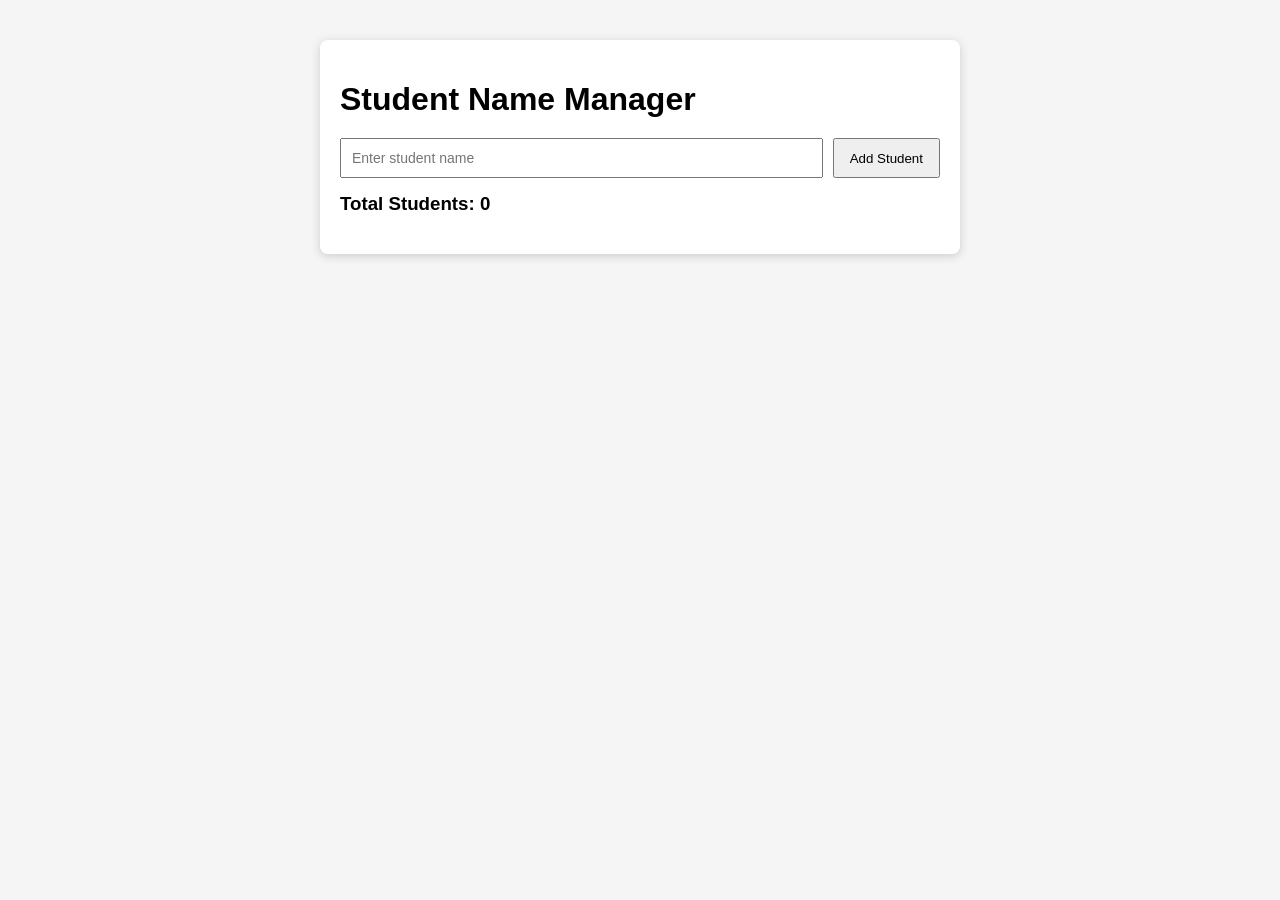
<file: Student Name Manager/index.html>
<!DOCTYPE html>
<html lang="en">
<head>
    <meta charset="UTF-8">
    <meta name="viewport" content="width=device-width, initial-scale=1.0">
    <title>Student Name Manager</title>
    <link rel="stylesheet" href="style.css">
</head>
<body>

    <div class="container">

        <h1>Student Name Manager</h1>

        <div class="input-section">
            <input
                type="text"
                id="studentName"
                placeholder="Enter student name"
            >

            <button onclick="addStudent()">Add Student</button>
        </div>

        <h3>Total Students: <span id="totalStudents">0</span></h3>

        <ol id="studentList"></ol>

    </div>

    <script src="script.js"></script>

</body>
</html>
</file>
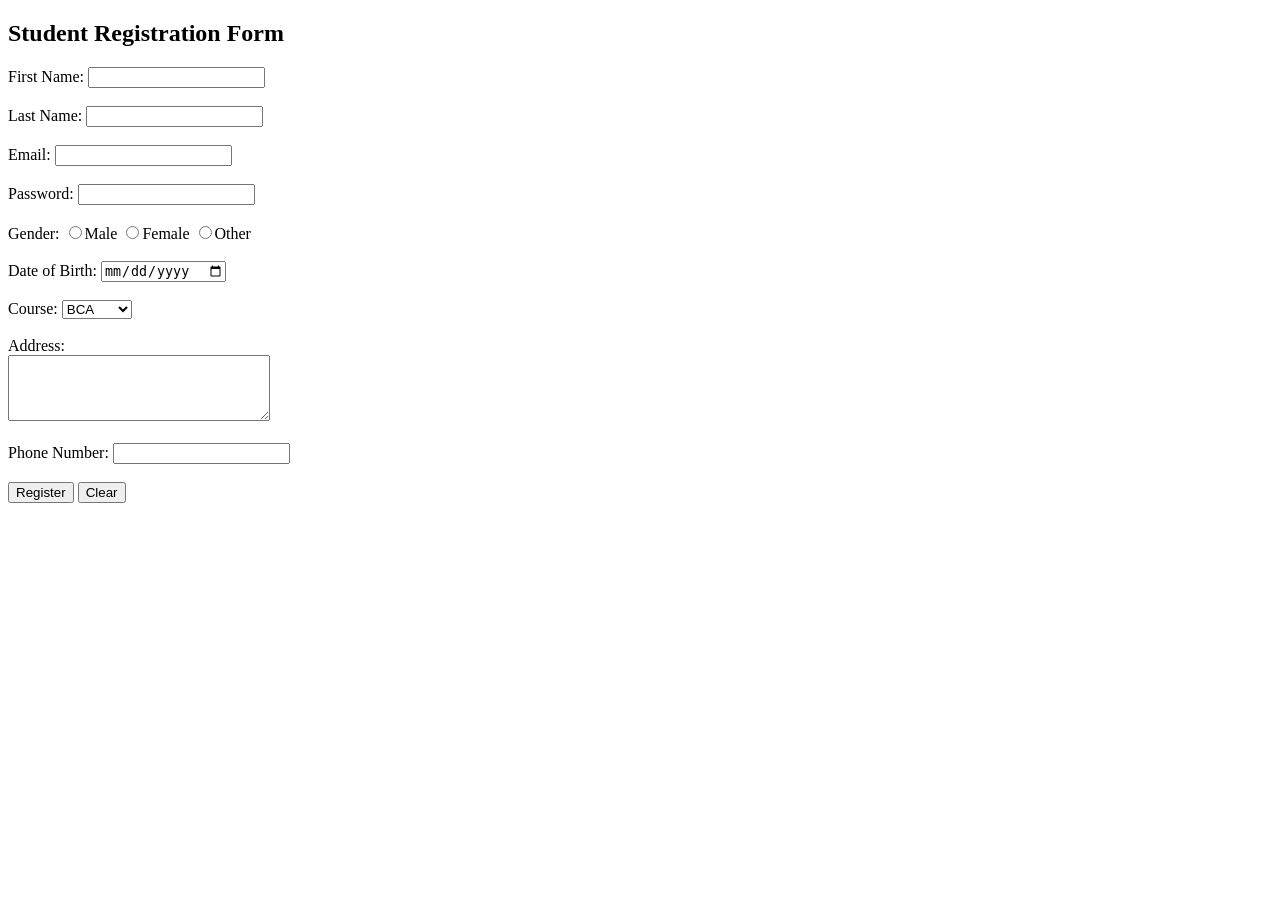
<file: Registration.html>
<!DOCTYPE html>
<html>
<head>
    <title>Student Registration Form</title>
</head>

<body>
    <h2>Student Registration Form</h2>

    <form action="#" method="post">

        <label>First Name:</label>
        <input type="text" name="firstname" required><br><br>

        <label>Last Name:</label>
        <input type="text" name="lastname" required><br><br>

        <label>Email:</label>
        <input type="email" name="email" required><br><br>

        <label>Password:</label>
        <input type="password" name="password" required><br><br>

        <label>Gender:</label>
        <input type="radio" name="gender" value="Male">Male
        <input type="radio" name="gender" value="Female">Female
        <input type="radio" name="gender" value="Other">Other
        <br><br>

        <label>Date of Birth:</label>
        <input type="date" name="dob"><br><br>

        <label>Course:</label>
        <select name="course">
            <option>BCA</option>
            <option>BSC</option>
            <option>BCOM</option>
            <option>BTECH</option>
            <option>MTECH</option>
        </select>
        <br><br>

        <label>Address:</label><br>
        <textarea name="address" rows="4" cols="30"></textarea>
        <br><br>

        <label>Phone Number:</label>
        <input type="tel" name="phone"><br><br>

        <input type="submit" value="Register">
        <input type="reset" value="Clear">

    </form>
</body>
</html>
</file>
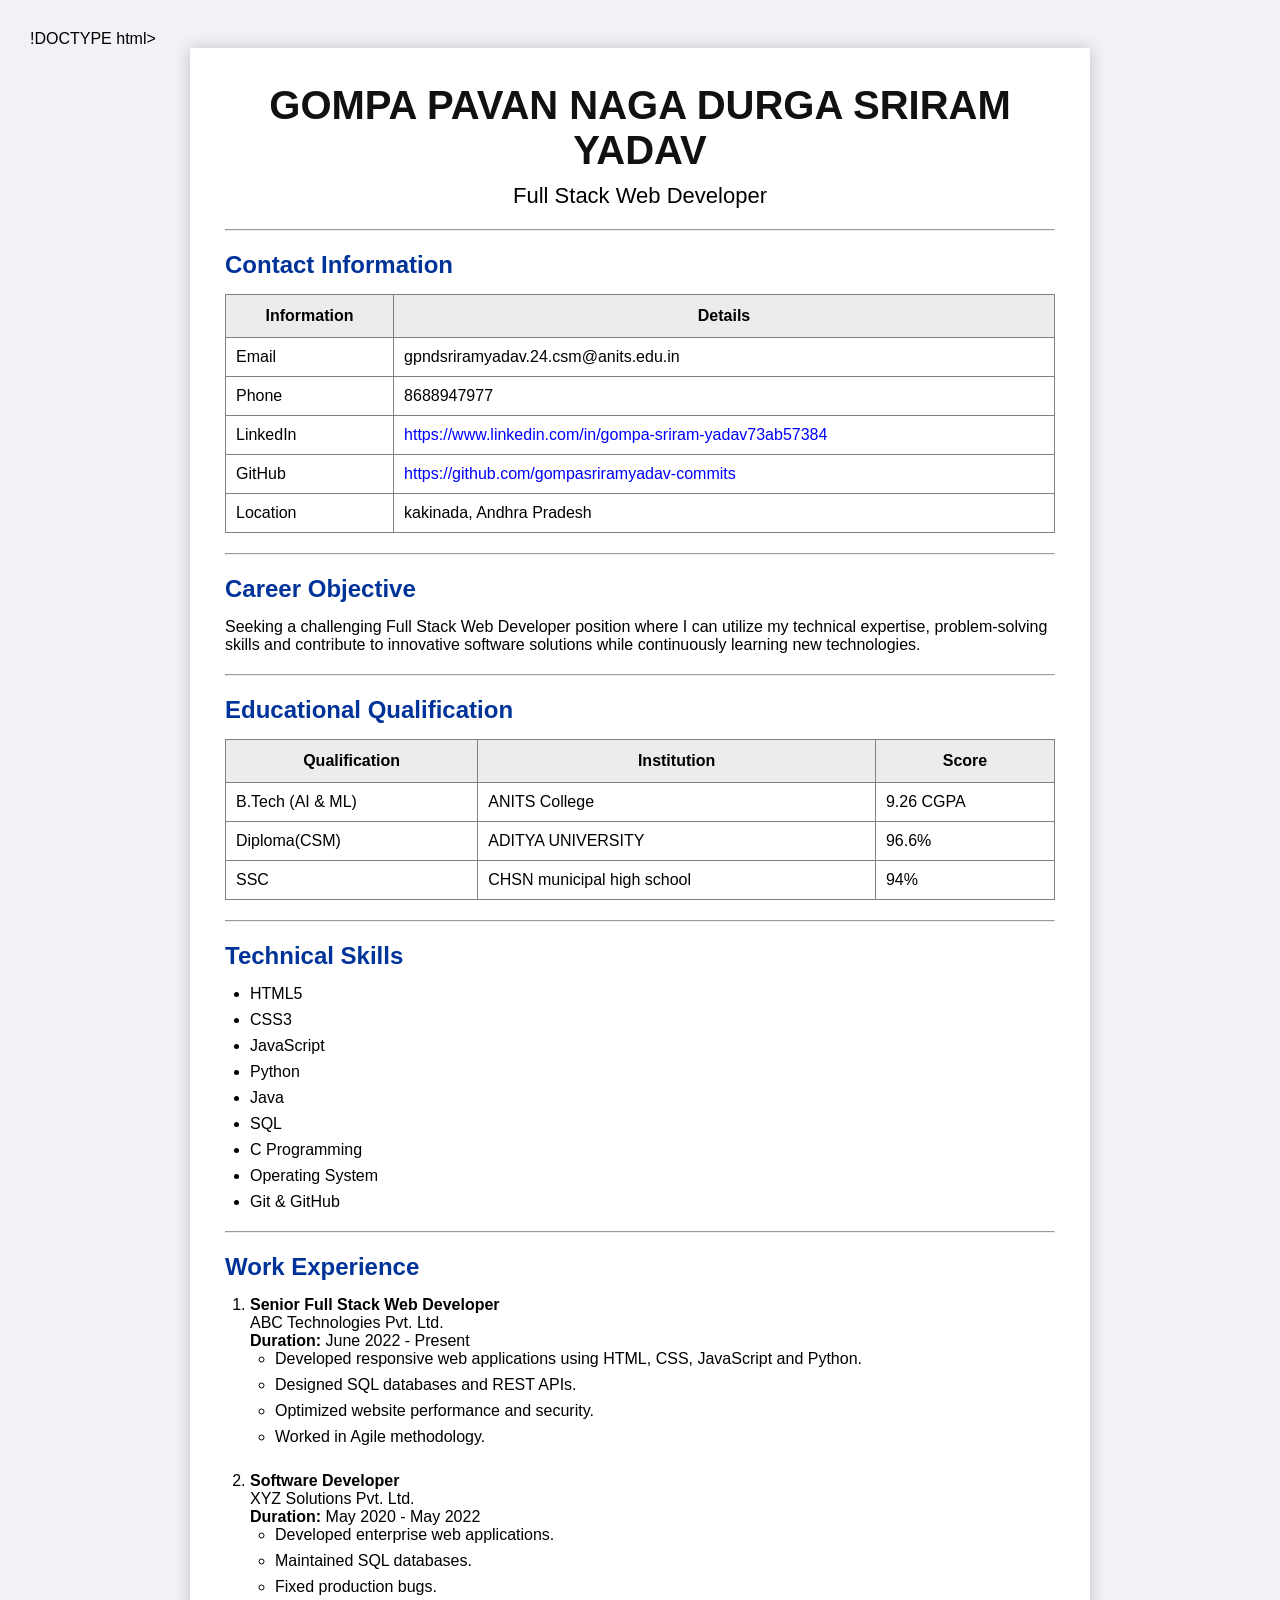
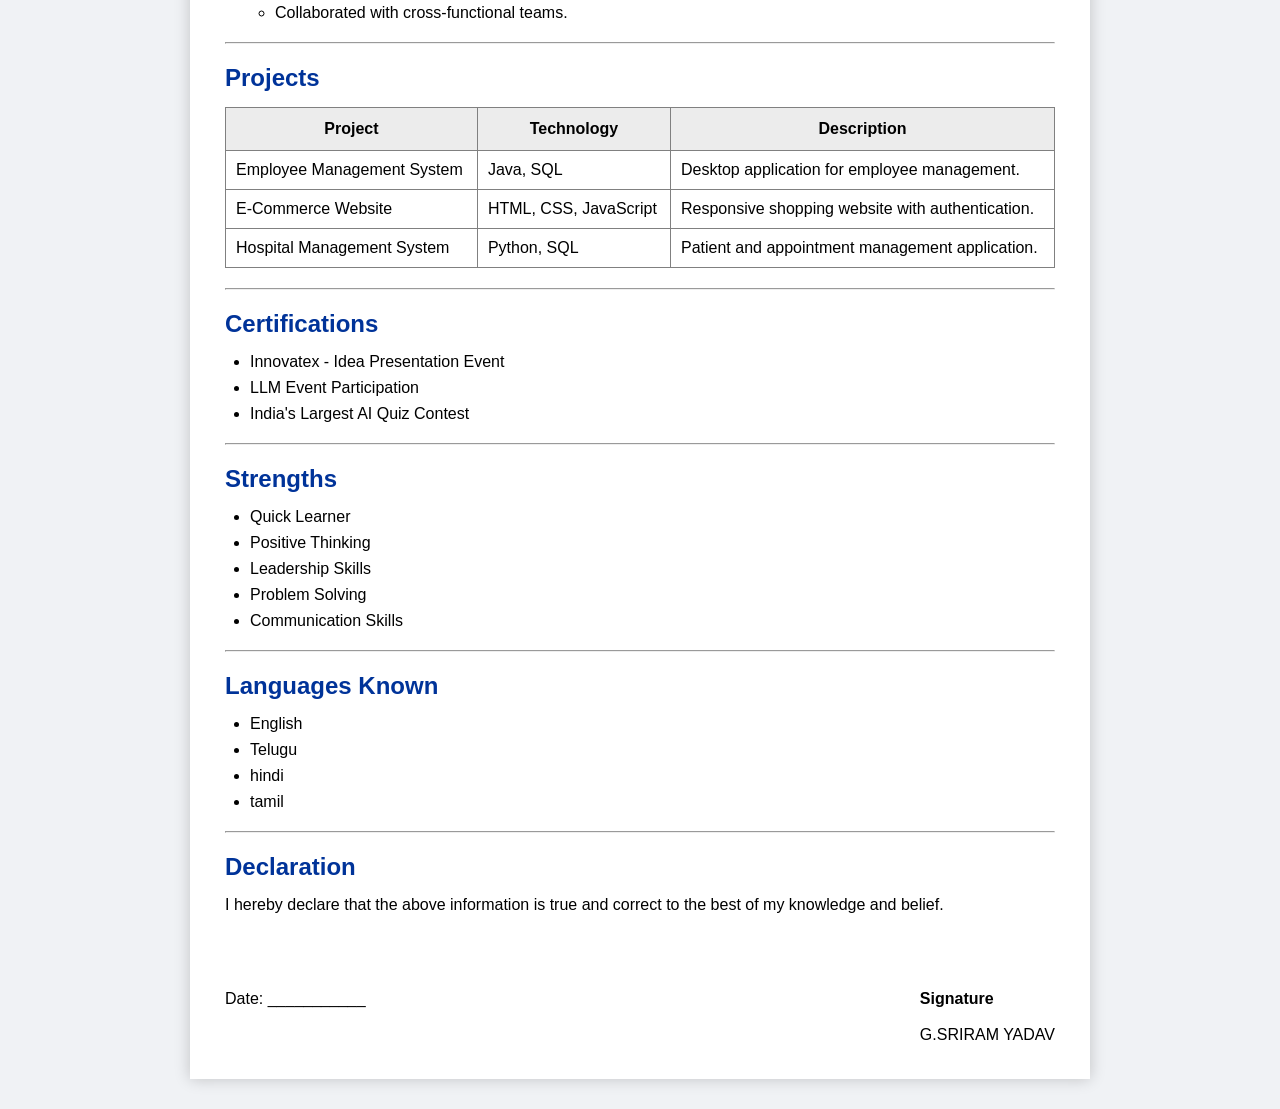
<file: resume.html>
!DOCTYPE html>
<html lang="en">
<head>
<meta charset="UTF-8">
<meta name="viewport" content="width=device-width, initial-scale=1.0">
<title>Resume - GOMPA PAVAN NAGA DURGA SRIRAM YADAV</title>
<link rel="stylesheet" href="style 1.css">
</head>

<body>

<div class="container">

<h1>GOMPA PAVAN NAGA DURGA SRIRAM YADAV</h1>

<p class="subtitle">
Full Stack Web Developer
</p>

<hr>

<h2>Contact Information</h2>

<table>

<tr>
<th>Information</th>
<th>Details</th>
</tr>

<tr>
<td>Email</td>
<td>gpndsriramyadav.24.csm@anits.edu.in</td>
</tr>

<tr>
<td>Phone</td>
<td>8688947977</td>
</tr>

<tr>
<td>LinkedIn</td>
<td>
<a href="https://www.linkedin.com/in/gompa-sriram-yadav&quot; target="_blank">
https://www.linkedin.com/in/gompa-sriram-yadav73ab57384
</a>
</td>
</tr>

<tr>
<td>GitHub</td>
<td>
<a href="https://github.com/gompasriramyadav-commits&quot; target="_blank">
https://github.com/gompasriramyadav-commits
</a>
</td>
</tr>

<tr>
<td>Location</td>
<td>kakinada, Andhra Pradesh</td>
</tr>

</table>

<hr>

<h2>Career Objective</h2>

<p>
Seeking a challenging Full Stack Web Developer position where I can utilize my
technical expertise, problem-solving skills and contribute to innovative software
solutions while continuously learning new technologies.
</p>

<hr>

<h2>Educational Qualification</h2>

<table>

<tr>
<th>Qualification</th>
<th>Institution</th>
<th>Score</th>
</tr>

<tr>
<td>B.Tech (AI & ML)</td>
<td>ANITS College</td>
<td>9.26 CGPA</td>
</tr>

<tr>
<td>Diploma(CSM)</td>
<td>ADITYA UNIVERSITY</td>
<td>96.6%</td>
</tr>

<tr>
<td>SSC</td>
<td>CHSN municipal high school</td>
<td>94%</td>
</tr>

</table>

<hr>

<h2>Technical Skills</h2>

<ul>
<li>HTML5</li>
<li>CSS3</li>
<li>JavaScript</li>
<li>Python</li>
<li>Java</li>
<li>SQL</li>
<li>C Programming</li>
<li>Operating System</li>
<li>Git & GitHub</li>
</ul>

<hr>

<h2>Work Experience</h2>

<ol>

<li>

<b>Senior Full Stack Web Developer</b><br>
ABC Technologies Pvt. Ltd.<br>
<b>Duration:</b> June 2022 - Present

<ul>
<li>Developed responsive web applications using HTML, CSS, JavaScript and Python.</li>
<li>Designed SQL databases and REST APIs.</li>
<li>Optimized website performance and security.</li>
<li>Worked in Agile methodology.</li>

</ul>

</li>

<br>

<li>

<b>Software Developer</b><br>
XYZ Solutions Pvt. Ltd.<br>
<b>Duration:</b> May 2020 - May 2022

<ul>

<li>Developed enterprise web applications.</li>
<li>Maintained SQL databases.</li>
<li>Fixed production bugs.</li>
<li>Collaborated with cross-functional teams.</li>

</ul>

</li>

</ol>

<hr>

<h2>Projects</h2>

<table>

<tr>

<th>Project</th>
<th>Technology</th>
<th>Description</th>

</tr>

<tr>

<td>Employee Management System</td>
<td>Java, SQL</td>
<td>Desktop application for employee management.</td>

</tr>

<tr>

<td>E-Commerce Website</td>
<td>HTML, CSS, JavaScript</td>
<td>Responsive shopping website with authentication.</td>

</tr>

<tr>

<td>Hospital Management System</td>
<td>Python, SQL</td>
<td>Patient and appointment management application.</td>

</tr>

</table>

<hr>

<h2>Certifications</h2>

<ul>

<li>Innovatex - Idea Presentation Event</li>
<li>LLM Event Participation</li>
<li>India's Largest AI Quiz Contest</li>

</ul>

<hr>

<h2>Strengths</h2>

<ul>

<li>Quick Learner</li>
<li>Positive Thinking</li>
<li>Leadership Skills</li>
<li>Problem Solving</li>
<li>Communication Skills</li>

</ul>

<hr>

<h2>Languages Known</h2>

<ul>

<li>English</li>
<li>Telugu</li>
<li>hindi</li>
<li>tamil</li>

</ul>

<hr>

<h2>Declaration</h2>

<p>

I hereby declare that the above information is true and correct to the best of my knowledge and belief.

</p>

<br><br>

<div class="footer">

<div>
Date: ___________
</div>

<div>
<b>Signature</b>
<br><br>
G.SRIRAM YADAV
</div>

</div>

</div>

</body>
</html>
</file>
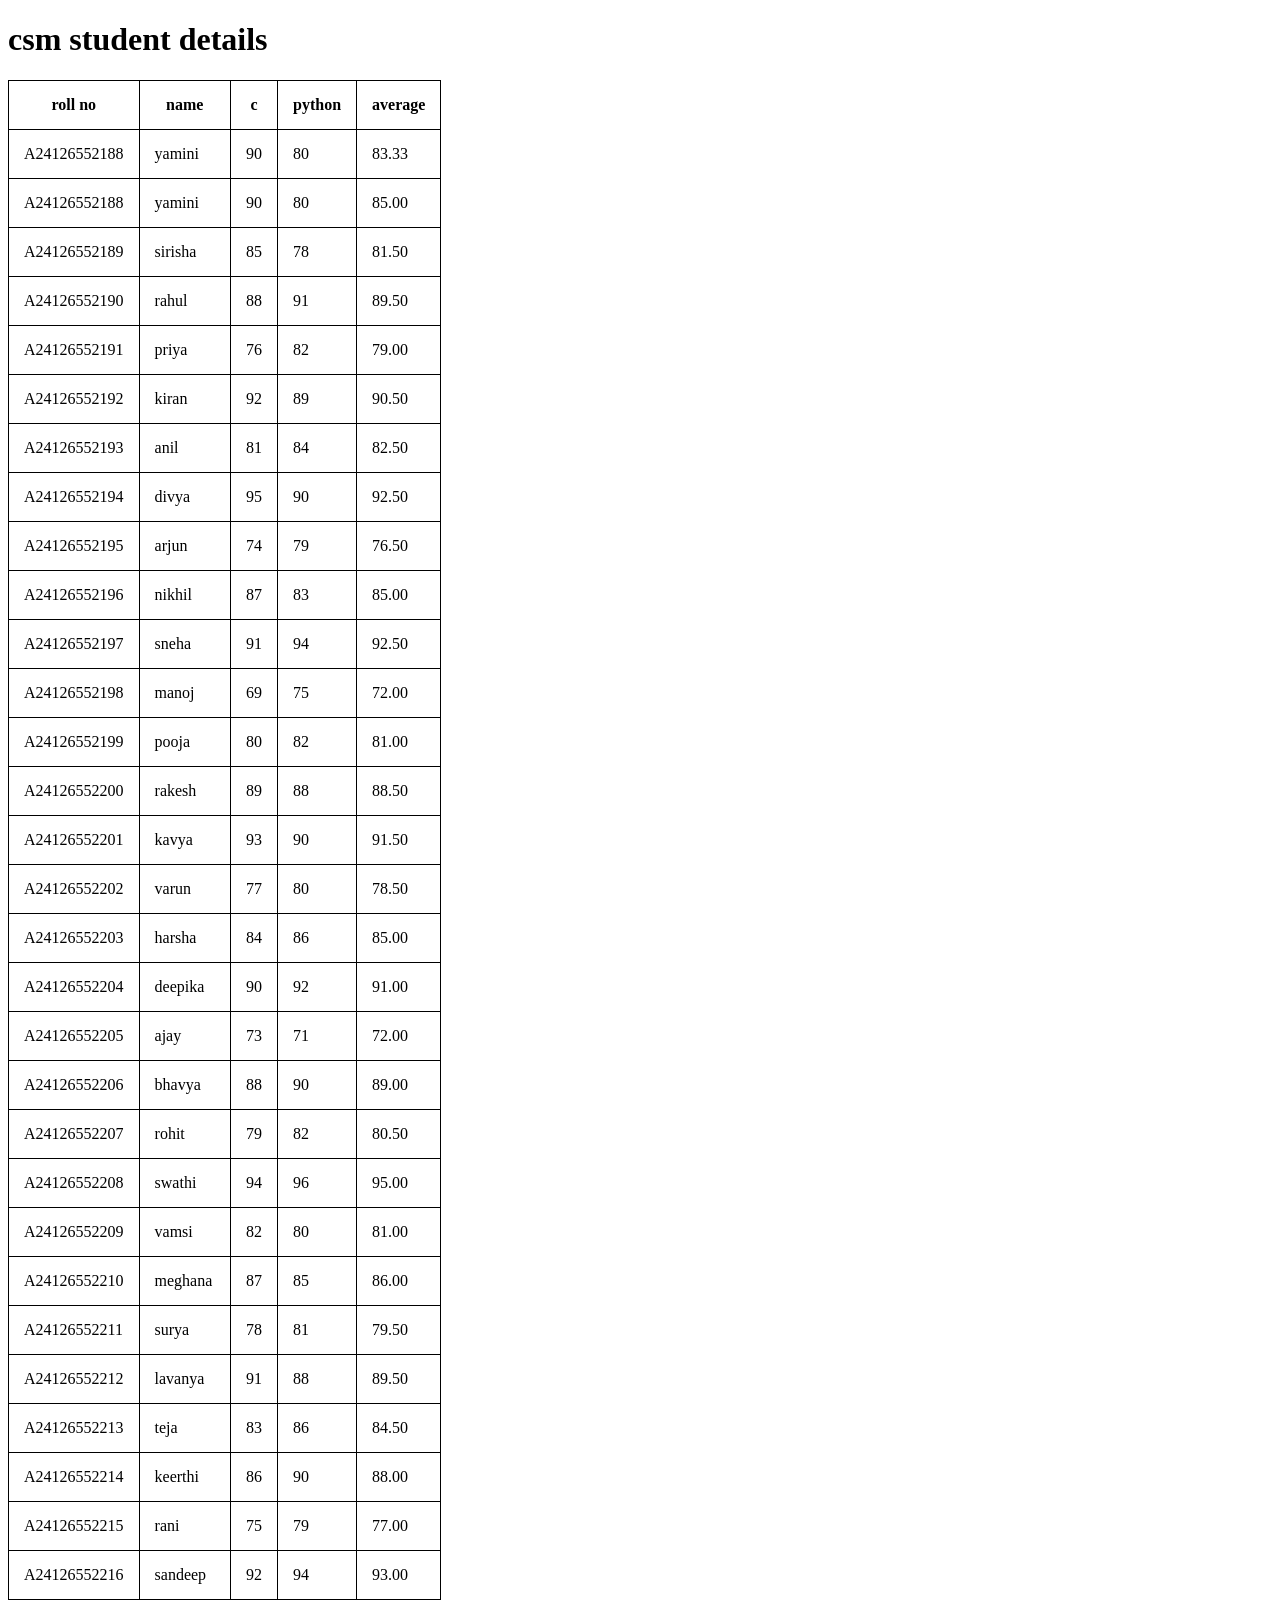
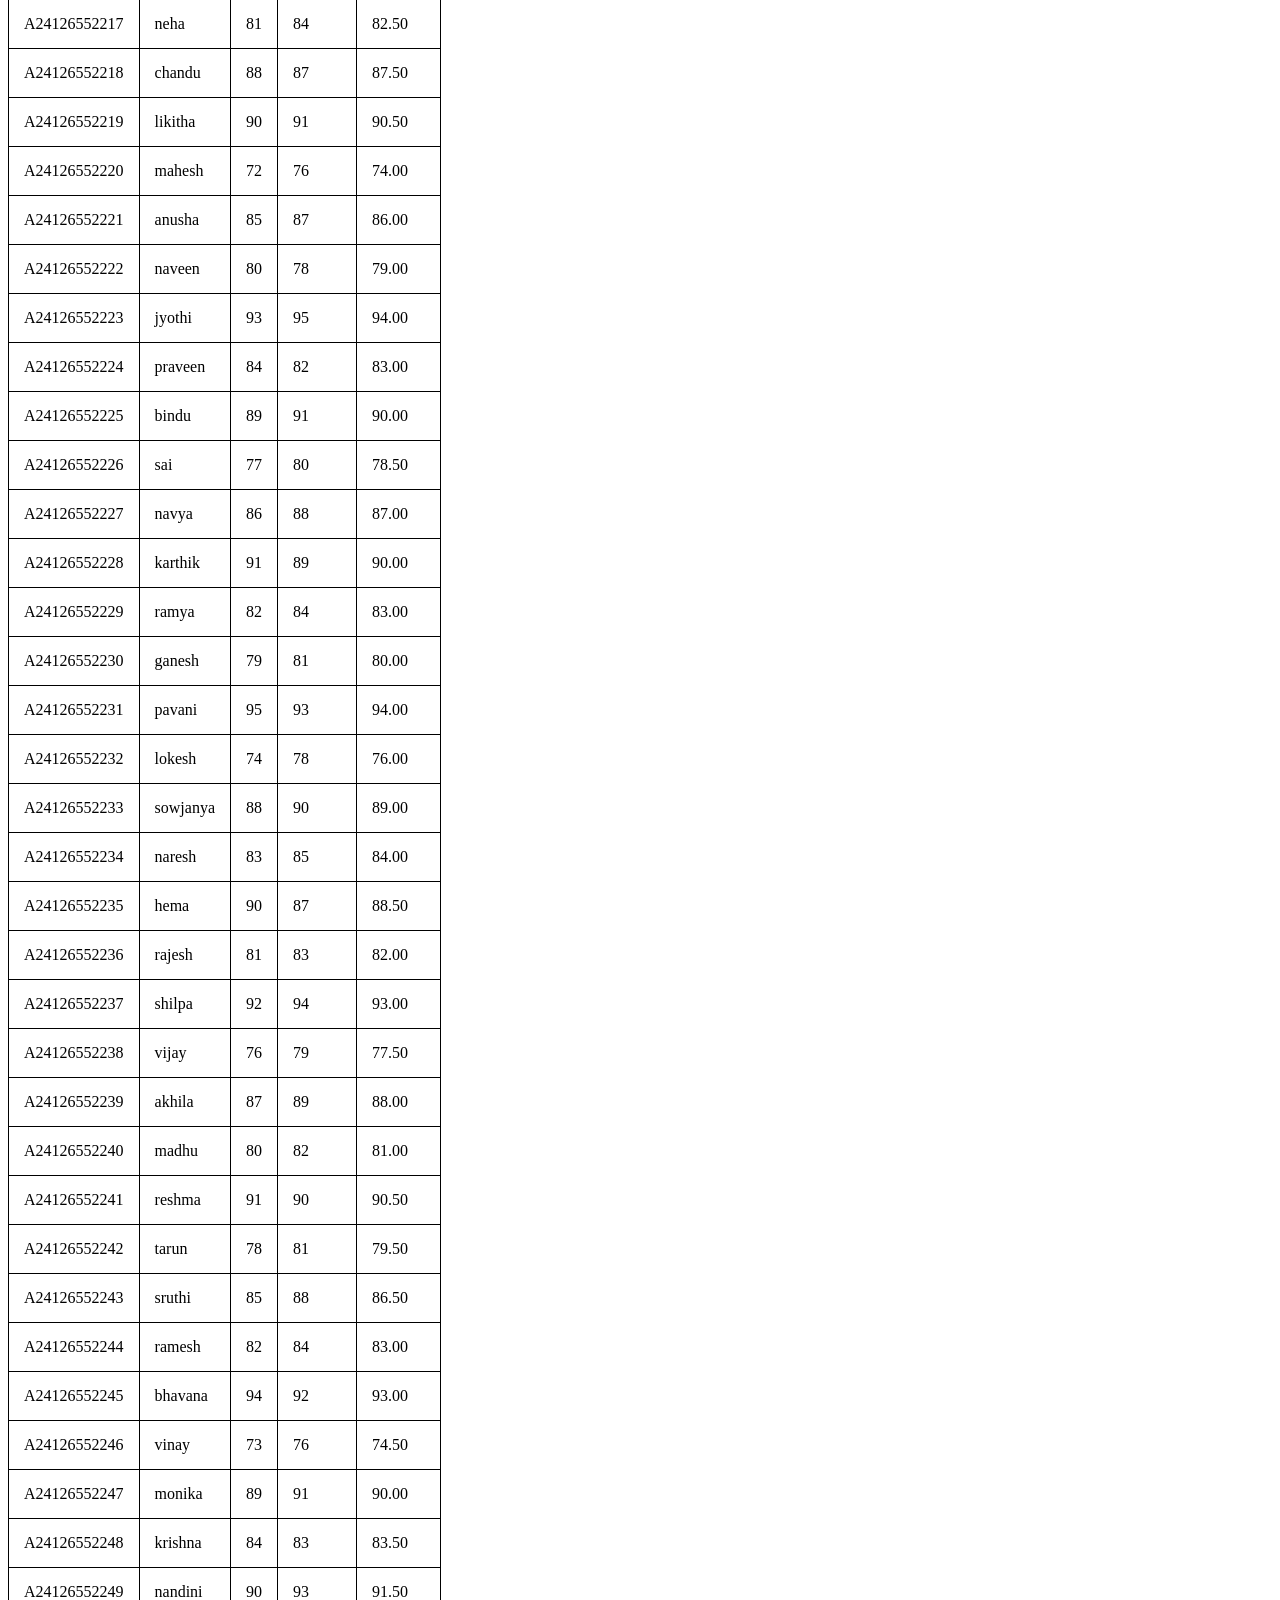
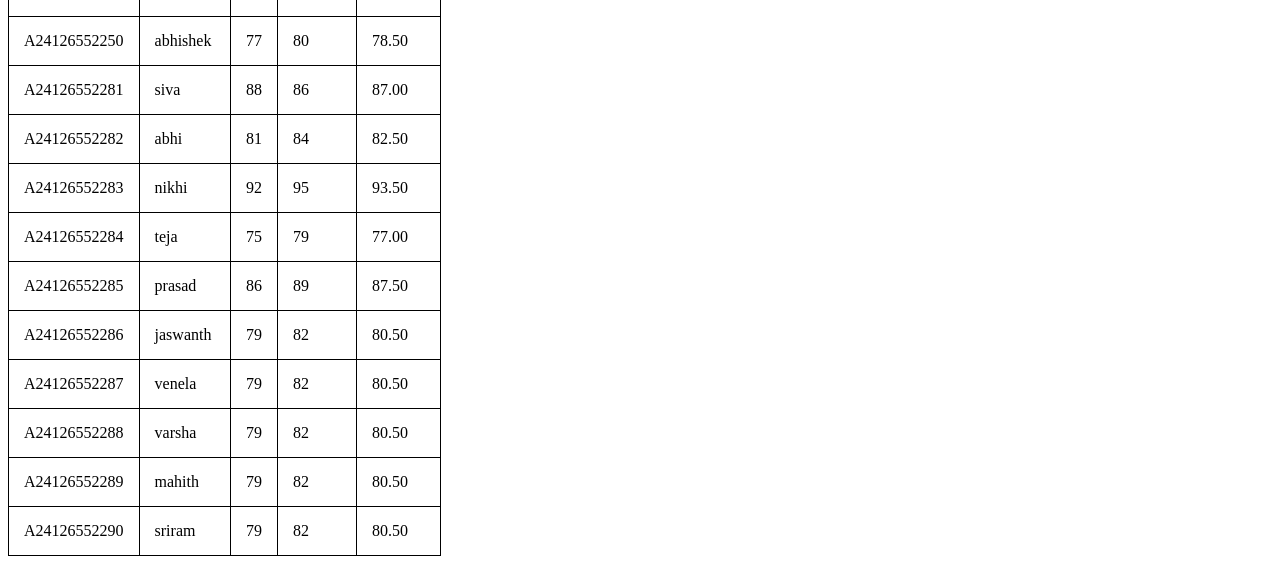
<file: student.html>
<!DOCTYPE html>
<html>
    <head>
        <title>student details</title>
    </head>
    <body>
        <h1>csm student details</h1>
        <style>
    table
    {
        border-collapse: collapse;
}
th,td {
    border:1px solid black;
    padding:15px;

}            
        </style>
    </body>  
       
    </head>
    <table>
        <tr>
            <th>roll no</th>
            <th>name</th>
               <th>c</th>
               <th>python</th>
            <th>average</th>  
            </tr>
            <tr>
                <td>A24126552188</td>
                <td>yamini</td>
                <td>90</td>
                <td>80</td>
                <td>83.33</td>
            <tr>
    <td>A24126552188</td>
    <td>yamini</td>
    <td>90</td>
    <td>80</td>
    <td>85.00</td>
</tr>

<tr>
    <td>A24126552189</td>
    <td>sirisha</td>
    <td>85</td>
    <td>78</td>
    <td>81.50</td>
</tr>

<tr>
    <td>A24126552190</td>
    <td>rahul</td>
    <td>88</td>
    <td>91</td>
    <td>89.50</td>
</tr>

<tr>
    <td>A24126552191</td>
    <td>priya</td>
    <td>76</td>
    <td>82</td>
    <td>79.00</td>
</tr>

<tr>
    <td>A24126552192</td>
    <td>kiran</td>
    <td>92</td>
    <td>89</td>
    <td>90.50</td>
</tr>

<tr>
    <td>A24126552193</td>
    <td>anil</td>
    <td>81</td>
    <td>84</td>
    <td>82.50</td>
</tr>

<tr>
    <td>A24126552194</td>
    <td>divya</td>
    <td>95</td>
    <td>90</td>
    <td>92.50</td>
</tr>

<tr>
    <td>A24126552195</td>
    <td>arjun</td>
    <td>74</td>
    <td>79</td>
    <td>76.50</td>
</tr>

<tr>
    <td>A24126552196</td>
    <td>nikhil</td>
    <td>87</td>
    <td>83</td>
    <td>85.00</td>
</tr>

<tr>
    <td>A24126552197</td>
    <td>sneha</td>
    <td>91</td>
    <td>94</td>
    <td>92.50</td>
</tr>

<tr>
    <td>A24126552198</td>
    <td>manoj</td>
    <td>69</td>
    <td>75</td>
    <td>72.00</td>
</tr>

<tr>
    <td>A24126552199</td>
    <td>pooja</td>
    <td>80</td>
    <td>82</td>
    <td>81.00</td>
</tr>

<tr>
    <td>A24126552200</td>
    <td>rakesh</td>
    <td>89</td>
    <td>88</td>
    <td>88.50</td>
</tr>

<tr>
    <td>A24126552201</td>
    <td>kavya</td>
    <td>93</td>
    <td>90</td>
    <td>91.50</td>
</tr>

<tr>
    <td>A24126552202</td>
    <td>varun</td>
    <td>77</td>
    <td>80</td>
    <td>78.50</td>
</tr>

<tr>
    <td>A24126552203</td>
    <td>harsha</td>
    <td>84</td>
    <td>86</td>
    <td>85.00</td>
</tr>

<tr>
    <td>A24126552204</td>
    <td>deepika</td>
    <td>90</td>
    <td>92</td>
    <td>91.00</td>
</tr>

<tr>
    <td>A24126552205</td>
    <td>ajay</td>
    <td>73</td>
    <td>71</td>
    <td>72.00</td>
</tr>

<tr>
    <td>A24126552206</td>
    <td>bhavya</td>
    <td>88</td>
    <td>90</td>
    <td>89.00</td>
</tr>

<tr>
    <td>A24126552207</td>
    <td>rohit</td>
    <td>79</td>
    <td>82</td>
    <td>80.50</td>
</tr>

<tr>
    <td>A24126552208</td>
    <td>swathi</td>
    <td>94</td>
    <td>96</td>
    <td>95.00</td>
</tr>

<tr>
    <td>A24126552209</td>
    <td>vamsi</td>
    <td>82</td>
    <td>80</td>
    <td>81.00</td>
</tr>

<tr>
    <td>A24126552210</td>
    <td>meghana</td>
    <td>87</td>
    <td>85</td>
    <td>86.00</td>
</tr>

<tr>
    <td>A24126552211</td>
    <td>surya</td>
    <td>78</td>
    <td>81</td>
    <td>79.50</td>
</tr>

<tr>
    <td>A24126552212</td>
    <td>lavanya</td>
    <td>91</td>
    <td>88</td>
    <td>89.50</td>
</tr>

<tr>
    <td>A24126552213</td>
    <td>teja</td>
    <td>83</td>
    <td>86</td>
    <td>84.50</td>
</tr>

<tr>
    <td>A24126552214</td>
    <td>keerthi</td>
    <td>86</td>
    <td>90</td>
    <td>88.00</td>
</tr>

<tr>
    <td>A24126552215</td>
    <td>rani</td>
    <td>75</td>
    <td>79</td>
    <td>77.00</td>
</tr>

<tr>
    <td>A24126552216</td>
    <td>sandeep</td>
    <td>92</td>
    <td>94</td>
    <td>93.00</td>
</tr>

<tr>
    <td>A24126552217</td>
    <td>neha</td>
    <td>81</td>
    <td>84</td>
    <td>82.50</td>
</tr>

<tr>
    <td>A24126552218</td>
    <td>chandu</td>
    <td>88</td>
    <td>87</td>
    <td>87.50</td>
</tr>

<tr>
    <td>A24126552219</td>
    <td>likitha</td>
    <td>90</td>
    <td>91</td>
    <td>90.50</td>
</tr>

<tr>
    <td>A24126552220</td>
    <td>mahesh</td>
    <td>72</td>
    <td>76</td>
    <td>74.00</td>
</tr>

<tr>
    <td>A24126552221</td>
    <td>anusha</td>
    <td>85</td>
    <td>87</td>
    <td>86.00</td>
</tr>

<tr>
    <td>A24126552222</td>
    <td>naveen</td>
    <td>80</td>
    <td>78</td>
    <td>79.00</td>
</tr>

<tr>
    <td>A24126552223</td>
    <td>jyothi</td>
    <td>93</td>
    <td>95</td>
    <td>94.00</td>
</tr>

<tr>
    <td>A24126552224</td>
    <td>praveen</td>
    <td>84</td>
    <td>82</td>
    <td>83.00</td>
</tr>

<tr>
    <td>A24126552225</td>
    <td>bindu</td>
    <td>89</td>
    <td>91</td>
    <td>90.00</td>
</tr>

<tr>
    <td>A24126552226</td>
    <td>sai</td>
    <td>77</td>
    <td>80</td>
    <td>78.50</td>
</tr>

<tr>
    <td>A24126552227</td>
    <td>navya</td>
    <td>86</td>
    <td>88</td>
    <td>87.00</td>
</tr>

<tr>
    <td>A24126552228</td>
    <td>karthik</td>
    <td>91</td>
    <td>89</td>
    <td>90.00</td>
</tr>

<tr>
    <td>A24126552229</td>
    <td>ramya</td>
    <td>82</td>
    <td>84</td>
    <td>83.00</td>
</tr>

<tr>
    <td>A24126552230</td>
    <td>ganesh</td>
    <td>79</td>
    <td>81</td>
    <td>80.00</td>
</tr>

<tr>
    <td>A24126552231</td>
    <td>pavani</td>
    <td>95</td>
    <td>93</td>
    <td>94.00</td>
</tr>

<tr>
    <td>A24126552232</td>
    <td>lokesh</td>
    <td>74</td>
    <td>78</td>
    <td>76.00</td>
</tr>

<tr>
    <td>A24126552233</td>
    <td>sowjanya</td>
    <td>88</td>
    <td>90</td>
    <td>89.00</td>
</tr>

<tr>
    <td>A24126552234</td>
    <td>naresh</td>
    <td>83</td>
    <td>85</td>
    <td>84.00</td>
</tr>

<tr>
    <td>A24126552235</td>
    <td>hema</td>
    <td>90</td>
    <td>87</td>
    <td>88.50</td>
</tr>

<tr>
    <td>A24126552236</td>
    <td>rajesh</td>
    <td>81</td>
    <td>83</td>
    <td>82.00</td>
</tr>

<tr>
    <td>A24126552237</td>
    <td>shilpa</td>
    <td>92</td>
    <td>94</td>
    <td>93.00</td>
</tr>

<tr>
    <td>A24126552238</td>
    <td>vijay</td>
    <td>76</td>
    <td>79</td>
    <td>77.50</td>
</tr>

<tr>
    <td>A24126552239</td>
    <td>akhila</td>
    <td>87</td>
    <td>89</td>
    <td>88.00</td>
</tr>

<tr>
    <td>A24126552240</td>
    <td>madhu</td>
    <td>80</td>
    <td>82</td>
    <td>81.00</td>
</tr>

<tr>
    <td>A24126552241</td>
    <td>reshma</td>
    <td>91</td>
    <td>90</td>
    <td>90.50</td>
</tr>

<tr>
    <td>A24126552242</td>
    <td>tarun</td>
    <td>78</td>
    <td>81</td>
    <td>79.50</td>
</tr>

<tr>
    <td>A24126552243</td>
    <td>sruthi</td>
    <td>85</td>
    <td>88</td>
    <td>86.50</td>
</tr>

<tr>
    <td>A24126552244</td>
    <td>ramesh</td>
    <td>82</td>
    <td>84</td>
    <td>83.00</td>
</tr>

<tr>
    <td>A24126552245</td>
    <td>bhavana</td>
    <td>94</td>
    <td>92</td>
    <td>93.00</td>
</tr>

<tr>
    <td>A24126552246</td>
    <td>vinay</td>
    <td>73</td>
    <td>76</td>
    <td>74.50</td>
</tr>

<tr>
    <td>A24126552247</td>
    <td>monika</td>
    <td>89</td>
    <td>91</td>
    <td>90.00</td>
</tr>

<tr>
    <td>A24126552248</td>
    <td>krishna</td>
    <td>84</td>
    <td>83</td>
    <td>83.50</td>
</tr>

<tr>
    <td>A24126552249</td>
    <td>nandini</td>
    <td>90</td>
    <td>93</td>
    <td>91.50</td>
</tr>

<tr>
    <td>A24126552250</td>
    <td>abhishek</td>
    <td>77</td>
    <td>80</td>
    <td>78.50</td>
</tr>

<tr>
    <td>A24126552281</td>
    <td>siva</td>
    <td>88</td>
    <td>86</td>
    <td>87.00</td>
</tr>

<tr>
    <td>A24126552282</td>
    <td>abhi</td>
    <td>81</td>
    <td>84</td>
    <td>82.50</td>
</tr>

<tr>
    <td>A24126552283</td>
    <td>nikhi</td>
    <td>92</td>
    <td>95</td>
    <td>93.50</td>
</tr>

<tr>
    <td>A24126552284</td>
    <td>teja</td>
    <td>75</td>
    <td>79</td>
    <td>77.00</td>
</tr>

<tr>
    <td>A24126552285</td>
    <td>prasad</td>
    <td>86</td>
    <td>89</td>
    <td>87.50</td>
</tr>

<tr>
    <td>A24126552286</td>
    <td>jaswanth</td>
    <td>79</td>
    <td>82</td>
    <td>80.50</td>
</tr>
<tr>
    <td>A24126552287</td>
    <td>venela</td>
    <td>79</td>
    <td>82</td>
    <td>80.50</td>
</tr>
<tr>
    <td>A24126552288</td>
    <td>varsha</td>
    <td>79</td>
    <td>82</td>
    <td>80.50</td>
</tr>
<tr>
    <td>A24126552289</td>
    <td>mahith</td>
    <td>79</td>
    <td>82</td>
    <td>80.50</td>
</tr>
<tr>
    <td>A24126552290</td>
    <td>sriram</td>
    <td>79</td>
    <td>82</td>
    <td>80.50</td>
</tr>

    </table>
</body>
</html>
</file>
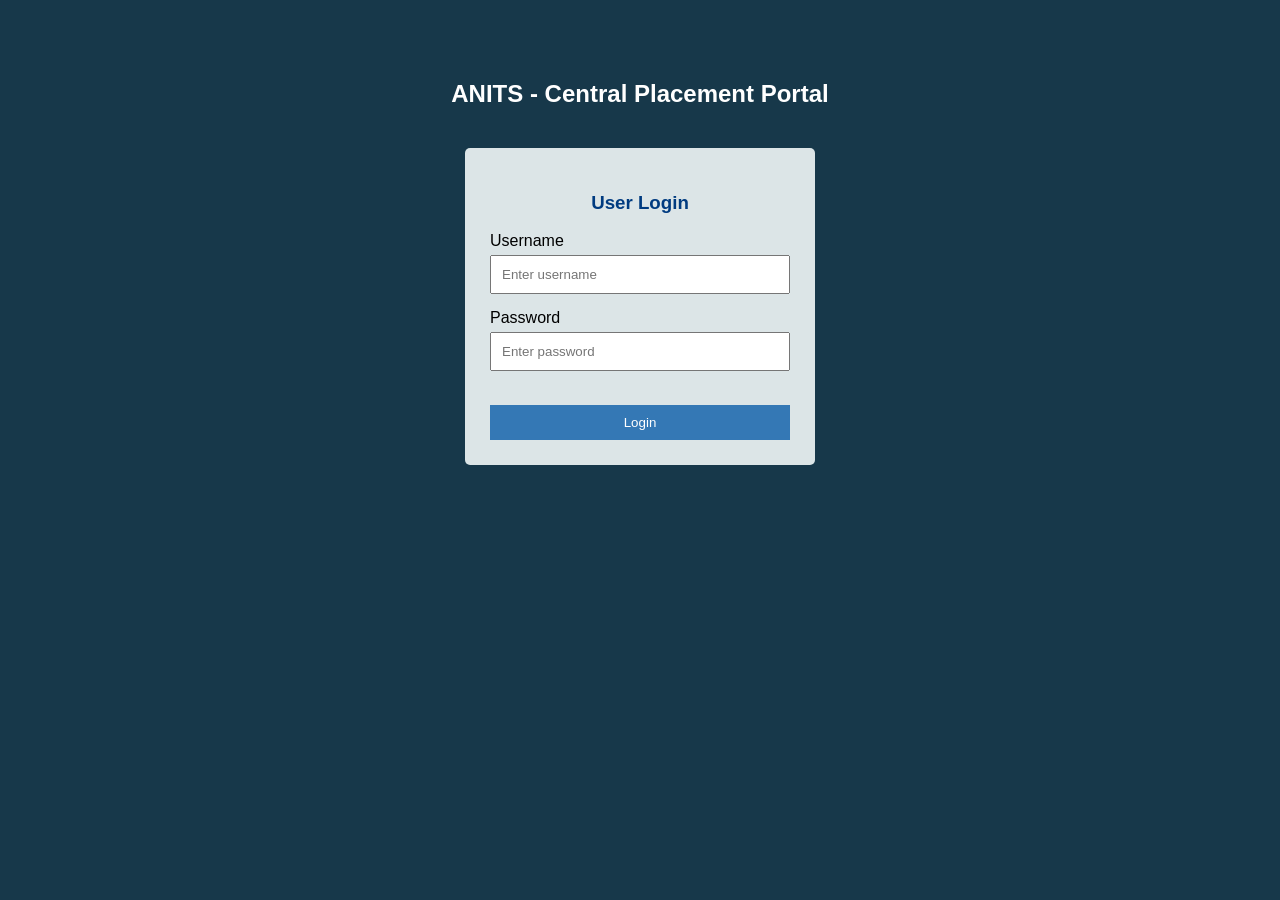
<file: Anits Placements/login.html>
<!DOCTYPE html>
<html>
<head>
    <title>ANITS Central Placement Portal</title>
    <link rel="stylesheet" href="style.css">
</head>

<body>

<div class="login-container">

    <h2>ANITS - Central Placement Portal</h2>

    <div class="login-box">

        <h3>User Login</h3>

        <form onsubmit="return validateLogin()">

            <label>Username</label>
            <input type="text" id="username" placeholder="Enter username">

            <label>Password</label>
            <input type="password" id="password" placeholder="Enter password">

            <p id="error"></p>

            <input type="submit" value="Login">

        </form>

    </div>

</div>

<script src="script.js"></script>

</body>
</html>
</file>
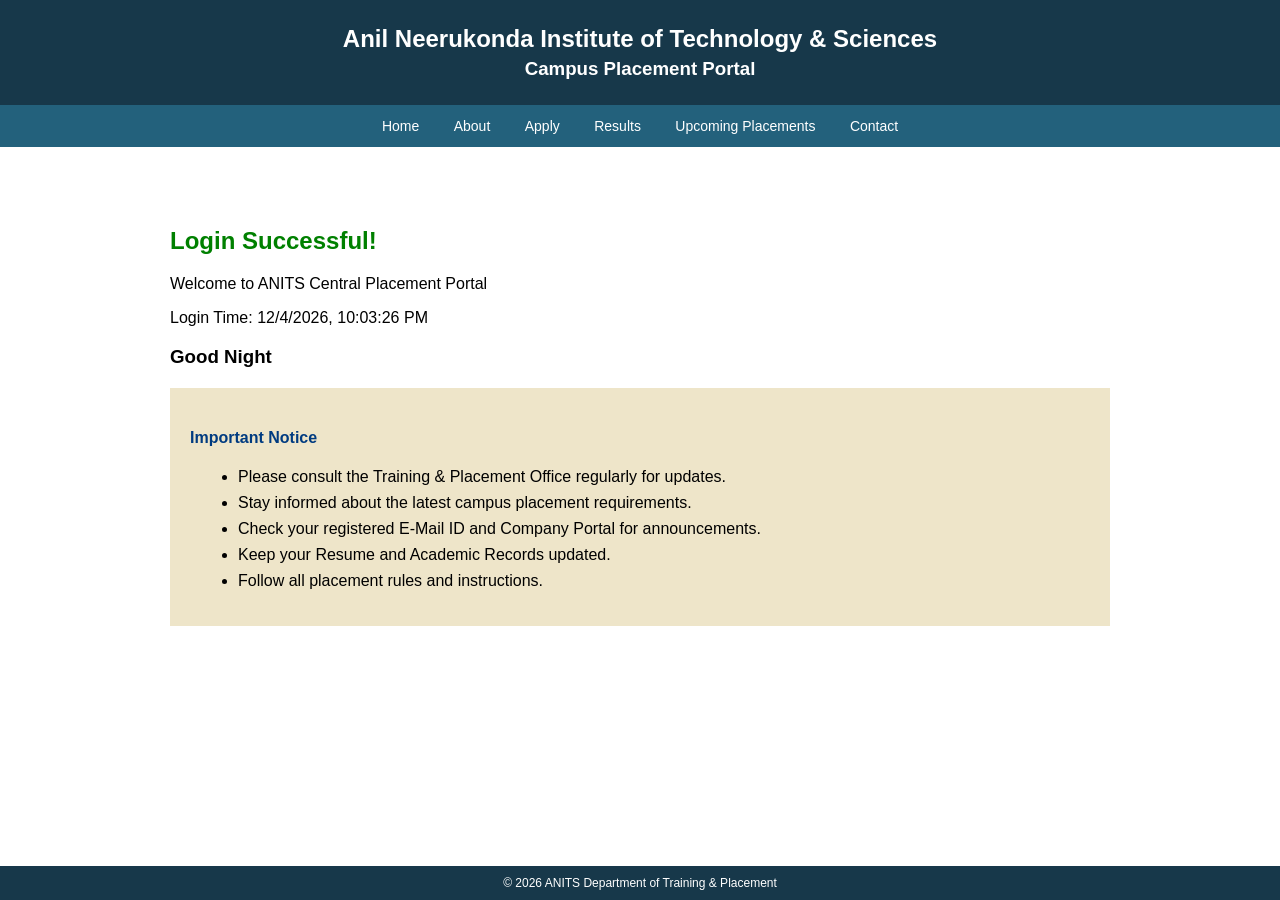
<file: Anits Placements/sucess.html>
<!DOCTYPE html>
<html>
<head>
    <title>ANITS Central Placement Portal</title>
    <link rel="stylesheet" href="style.css">
</head>

<body>

<div class="success-container">

    <header>
        <h2>Anil Neerukonda Institute of Technology & Sciences</h2>
        <h3>Campus Placement Portal</h3>
    </header>

    <nav>
        <a href="success.html">Home</a>
        <a href="#">About</a>
        <a href="#">Apply</a>
        <a href="#">Results</a>
        <a href="#">Upcoming Placements</a>
        <a href="#">Contact</a>
    </nav>

    <div class="success-box">

        <h2>Login Successful!</h2>

        <p>
            Welcome to ANITS Central Placement Portal
        </p>

        <p>
            Login Time: <span id="loginTime"></span>
        </p>

        <h3>Good Night</h3>

        <div class="notice">

            <h4>Important Notice</h4>

            <ul>
                <li>Please consult the Training & Placement Office regularly for updates.</li>
                <li>Stay informed about the latest campus placement requirements.</li>
                <li>Check your registered E-Mail ID and Company Portal for announcements.</li>
                <li>Keep your Resume and Academic Records updated.</li>
                <li>Follow all placement rules and instructions.</li>
            </ul>

        </div>

    </div>

    <footer>
        © 2026 ANITS Department of Training & Placement
    </footer>

</div>

<script>
    document.getElementById("loginTime").innerHTML =
        new Date().toLocaleString();
</script>

</body>
</html>
</file>
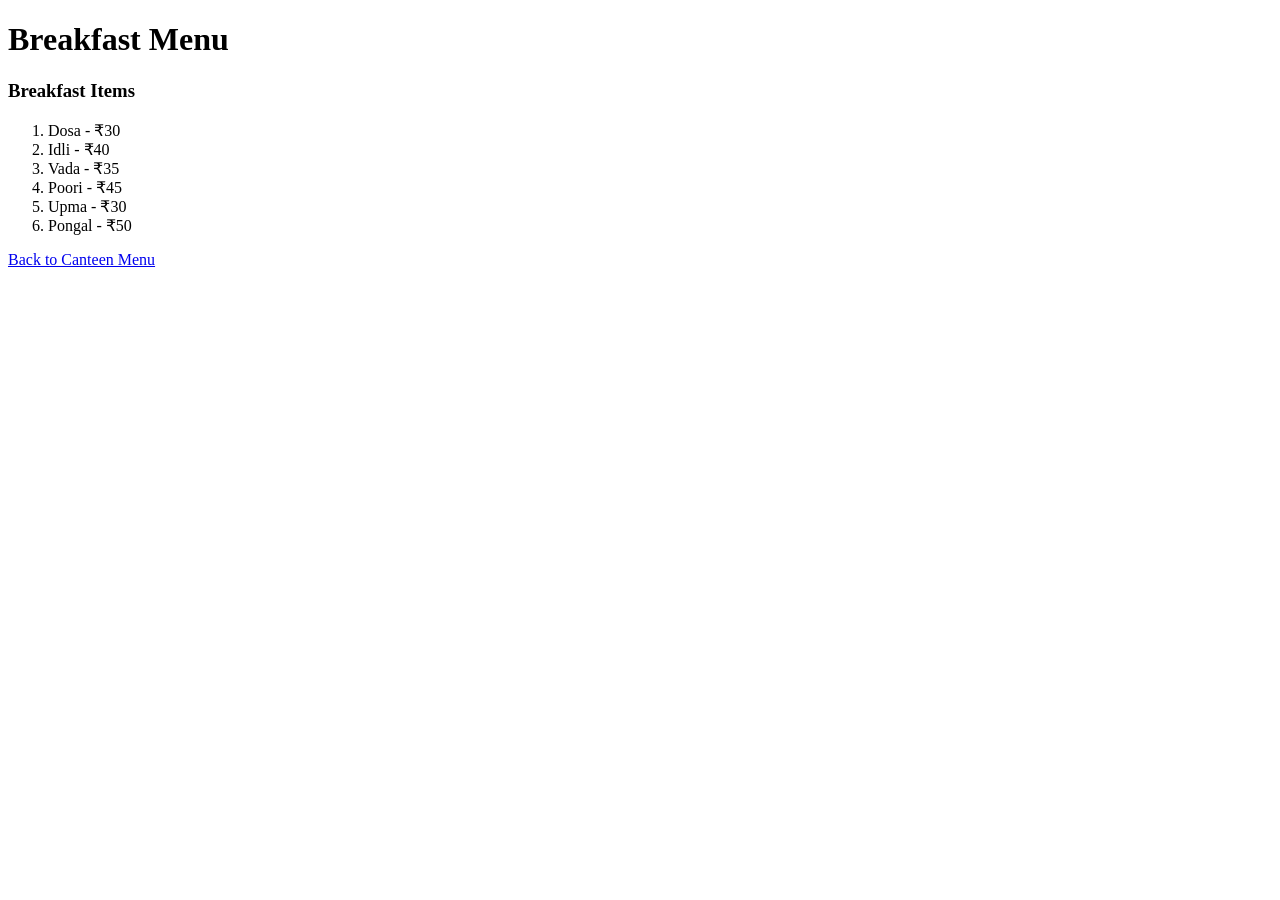
<file: Canteen/Breakfast.html>
<!DOCTYPE html>
<html>
<head>
    <title>Breakfast Menu</title>
</head>
<body>
<h1>Breakfast Menu</h1>
<h3>Breakfast Items</h3>
<ol>
    <li>Dosa - ₹30</li>
    <li>Idli - ₹40</li>
    <li>Vada - ₹35</li>
    <li>Poori - ₹45</li>
    <li>Upma - ₹30</li>
    <li>Pongal - ₹50</li>
</ol>
<a href="index.html"> Back to Canteen Menu</a>
</body>
</html>
</file>
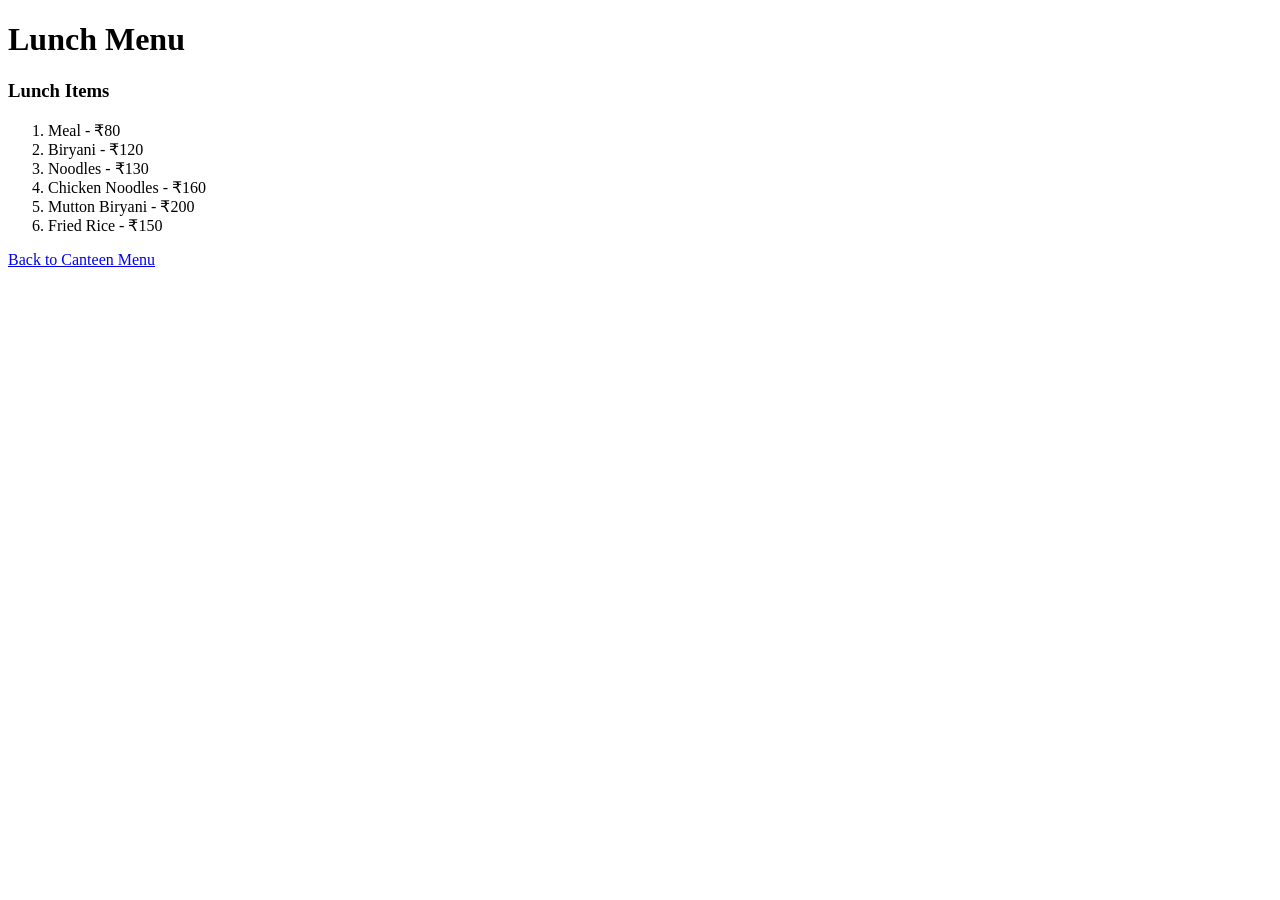
<file: Canteen/Lunch.html>
<!DOCTYPE html>
<html>
<head>
    <title>Lunch Menu</title>
</head>
<body>
<h1>Lunch Menu</h1>
<h3>Lunch Items</h3>
<ol>
    <li>Meal - ₹80</li>
    <li>Biryani - ₹120</li>
    <li>Noodles - ₹130</li>
    <li>Chicken Noodles - ₹160</li>
    <li>Mutton Biryani - ₹200</li>
    <li>Fried Rice - ₹150</li>
</ol>
<a href="index.html"> Back to Canteen Menu</a>
</body>
</html>
</file>
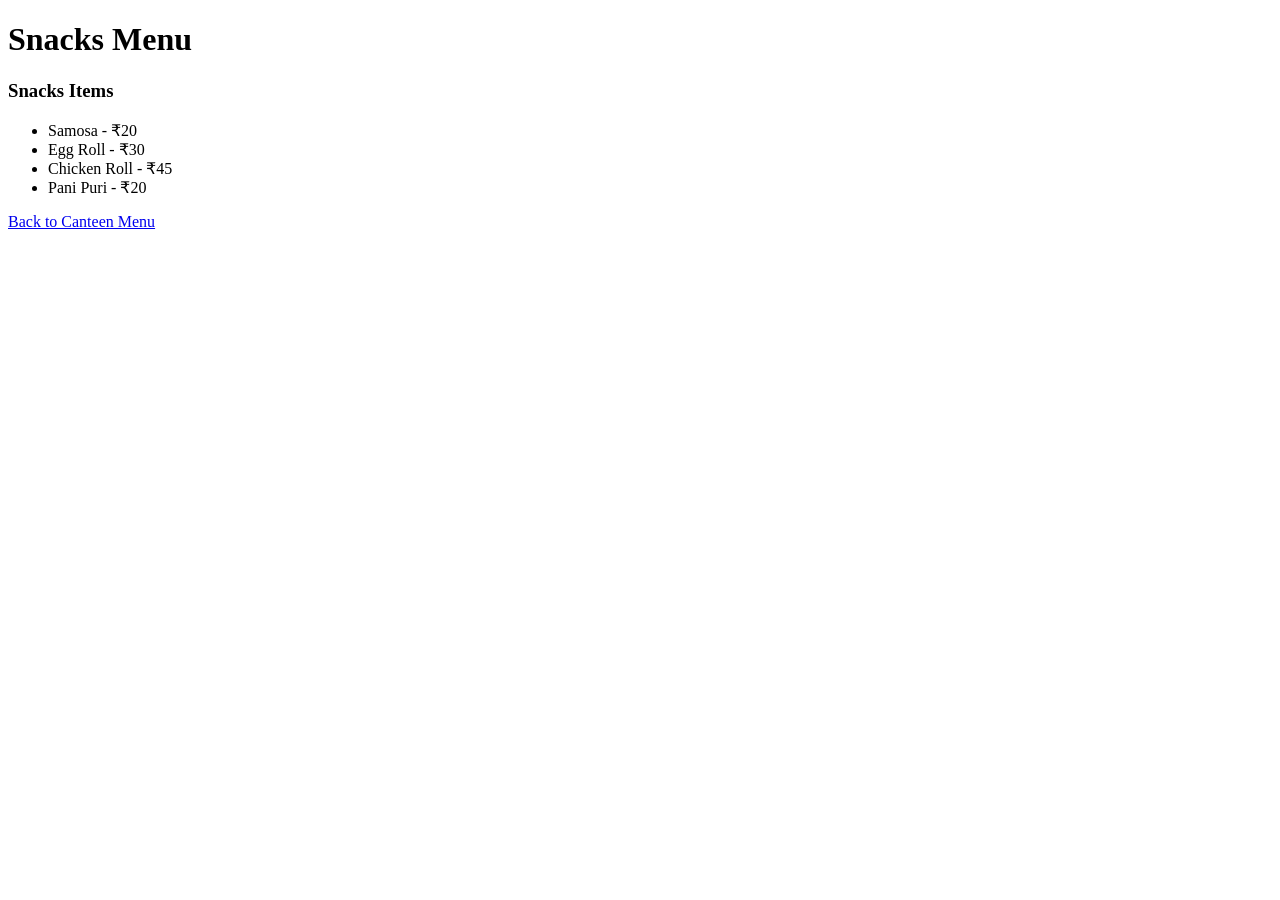
<file: Canteen/Snacks.html>
<!DOCTYPE html>
<html>
<head>
    <title>Snacks Menu</title>
</head>
<body>
<h1>Snacks Menu</h1>
<h3>Snacks Items</h3>
<ul>
    <li>Samosa - ₹20</li>
    <li>Egg Roll - ₹30</li>
    <li>Chicken Roll - ₹45</li>
    <li>Pani Puri - ₹20</li>
</ul>
<a href="index.html"> Back to Canteen Menu</a>
</body>
</html>
</file>
<file: Student Name Manager/style.css>
body {
    font-family: Arial, sans-serif;
    background-color: #f5f5f5;
    margin: 0;
    padding: 40px;
}

.container {
    width: 600px;
    margin: auto;
    background-color: white;
    padding: 20px;
    border-radius: 8px;
    box-shadow: 0 2px 10px #ccc;
}

h1 {
    margin-bottom: 20px;
}

.input-section {
    display: flex;
    gap: 10px;
}

input {
    flex: 1;
    padding: 10px;
    font-size: 14px;
}

button {
    padding: 10px 15px;
    cursor: pointer;
}

h3 {
    margin-top: 15px;
}

ol {
    padding-left: 30px;
}

li {
    background-color: #eeeeff;
    padding: 10px;
    margin: 8px 0;
    position: relative;
}

.delete-btn {
    float: right;
    background-color: #e74c3c;
    color: white;
    border: none;
    padding: 5px 10px;
    cursor: pointer;
}

.delete-btn:hover {
    background-color: #c0392b;
}
</file>
<file: style 1.css>
*{
margin:0;
padding:0;
box-sizing:border-box;
}

body{

font-family:Arial,Helvetica,sans-serif;
background:#f0f2f5;
padding:30px;

}

.container{

width:900px;
margin:auto;
background:#fff;
padding:35px;
box-shadow:0 0 15px rgba(0,0,0,0.2);

}

h1{

text-align:center;
font-size:40px;
color:#111;

}

.subtitle{

text-align:center;
font-size:22px;
margin:10px 0 20px;

}

h2{

color:#003399;
margin-top:20px;
margin-bottom:15px;

}

hr{

margin:20px 0;

}

table{

width:100%;
border-collapse:collapse;

}

table,th,td{

border:1px solid gray;

}

th{

background:#ececec;
padding:12px;
font-weight:bold;

}

td{

padding:10px;

}

ul,ol{

margin-left:25px;

}

li{

margin-bottom:8px;

}

a{

text-decoration:none;
color:blue;

}

a:hover{

text-decoration:underline;

}

.footer{

display:flex;
justify-content:space-between;
margin-top:40px;

}

@media print{

body{

background:white;

}

.container{

width:100%;
box-shadow:none;

}

}
</file>
<file: Anits Placements/style.css>
* {
    box-sizing: border-box;
}

body {
    font-family: Arial, sans-serif;
    margin: 0;
    background: #eeeeee;
    min-height: 100vh;
}

/* Login Page */

.login-container {
    width: 100%;
    min-height: 100vh;
    background: #17384a;
    padding-top: 60px;
    text-align: center;
}

.login-container h2 {
    color: white;
    margin-bottom: 40px;
}

.login-box {
    width: 350px;
    margin: auto;
    padding: 25px;
    background: #dce5e7;
    text-align: left;
    border-radius: 5px;
}

.login-box h3 {
    text-align: center;
    color: #003b80;
}

.login-box label {
    display: block;
    margin-top: 15px;
}

.login-box input[type="text"],
.login-box input[type="password"] {
    width: 100%;
    padding: 10px;
    margin-top: 5px;
}

.login-box input[type="submit"] {
    width: 100%;
    padding: 10px;
    margin-top: 20px;
    background: #3478b5;
    color: white;
    border: none;
    cursor: pointer;
}

#error {
    color: red;
    font-size: 14px;
}

/* Success Page */

.success-container {
    width: 100%;
    min-height: 100vh;
    background: white;
}

header {
    background: #17384a;
    color: white;
    text-align: center;
    padding: 20px;
}

header h2,
header h3 {
    margin: 5px;
}

nav {
    background: #23617c;
    text-align: center;
    padding: 12px;
}

nav a {
    color: white;
    text-decoration: none;
    margin: 0 15px;
    font-size: 14px;
}

.success-box {
    width: 80%;
    max-width: 1000px;
    margin: 30px auto;
    padding: 30px;
}

.success-box h2 {
    color: green;
}

.notice {
    background: #eee5c9;
    padding: 20px;
    margin-top: 20px;
}

.notice h4 {
    color: #003b80;
}

.notice li {
    margin: 8px;
}

footer {
    position: fixed;
    bottom: 0;
    width: 100%;
    text-align: center;
    background: #17384a;
    color: white;
    padding: 10px;
    font-size: 12px;
}
</file>
